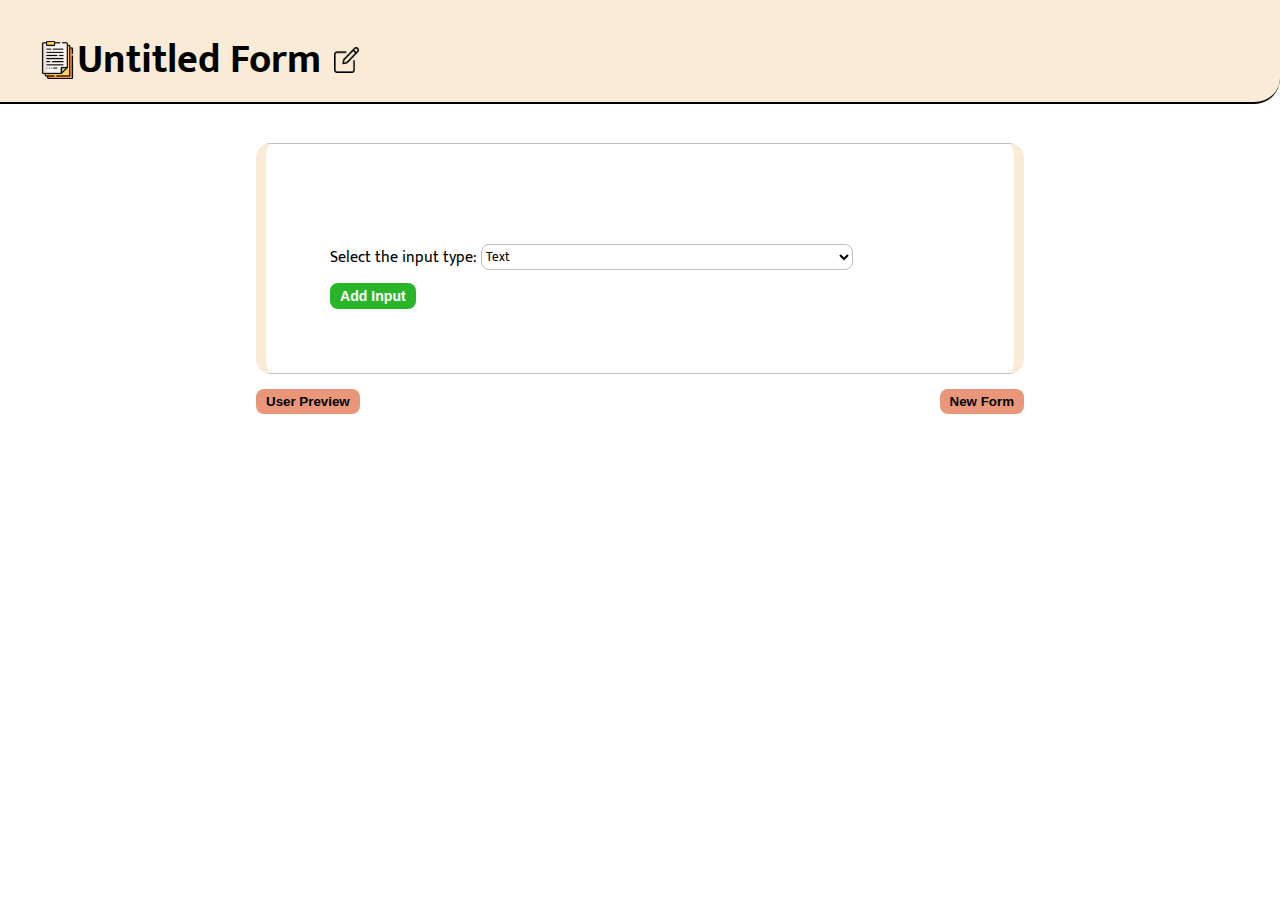
<file: index.html>
<!DOCTYPE html>
<html lang="en">

<head>
    <meta charset="UTF-8">
    <meta name="viewport" content="width=device-width, initial-scale=1.0">
    <title>Dynamic Form Generator</title>
    <link rel="stylesheet" href="/css/index.css">
    <link rel="stylesheet" href="/css/preview.css">
    <link rel="preconnect" href="https://fonts.googleapis.com">
    <link rel="preconnect" href="https://fonts.gstatic.com" crossorigin>
    <link href="https://fonts.googleapis.com/css2?family=Mukta:wght@300&display=swap" rel="stylesheet">
    <link href="https://fonts.googleapis.com/css2?family=Mukta:wght@200&display=swap" rel="stylesheet">
    <link rel="icon" type="image/x-icon" href="/images/doc_icon.png">
</head>

<body>
    <div>
        <div class="form-title-container">
            <img src="/images/doc_icon.png" alt="doc_icon" id="doc_logo">
            <h1 id="form-title">Untitled Form</h1>
            <input type="image" src="/images/edit_icon.png" id="edit-form-title">
        </div>
        <div class="form-container">
            <!-- <input type="image" src="/images/eye_icon.png" id="preview-form-btn" onclick="window.location.href='preview.html'"> -->
            <form id="dynamicForm">
                <div class="input-field" id="input-container"></div>
                <br />
                <label for="inputType" class="input-type-label">Select the input type: </label>
                <select id="inputType" name="inputType" class="selection">
                    <option value="text">Text</option>
                    <option value="textarea">Textarea</option>
                    <option value="select">Dropdown</option>
                    <option value="checkbox">Checkbox</option>
                    <option value="radio">Radio Button</option>
                </select>
                <!-- <button class="removeField">-</button> -->
            </form>
            <button id="addField" class="dropdown-add">Add Input</button>
        </div>
    </div>
    <div style="display: flex; justify-content: space-between; padding: 0% 20%;">
        <button type="submit" form="dynamicForm" value="Submit" class="submit-btn" style="margin-left: 0%;" id="form-submit">User
            Preview</button>
        <button class="submit-btn" id="new-form">New Form</button>
    </div>
    <script src="js/new.js"></script>
    <script src="js/onload_index.js"></script>
</body>

</html>
</file>
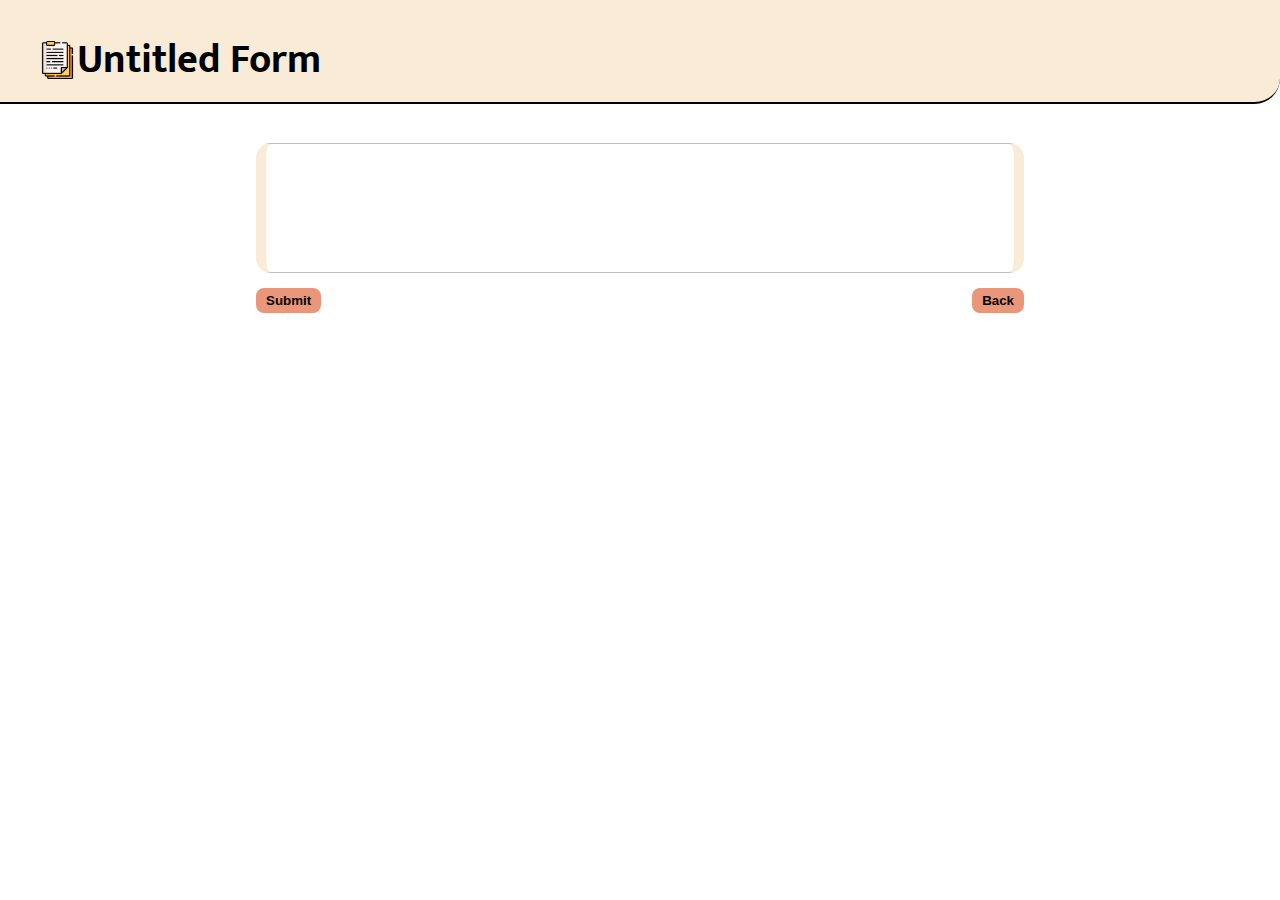
<file: preview.html>
<!DOCTYPE html>
<html lang="en">
<head>
    <meta charset="UTF-8">
    <meta name="viewport" content="width=device-width, initial-scale=1.0">
    <link rel="stylesheet" href="/css/index.css">
    <link rel="stylesheet" href="/css/preview.css">
    <link rel="preconnect" href="https://fonts.googleapis.com">
    <link rel="preconnect" href="https://fonts.gstatic.com" crossorigin>
    <link href="https://fonts.googleapis.com/css2?family=Mukta:wght@300&display=swap" rel="stylesheet">
    <link href="https://fonts.googleapis.com/css2?family=Mukta:wght@200&display=swap" rel="stylesheet">
    <link rel="icon" type="image/x-icon" href="/images/doc_icon.png">
    <title>Dynamic Form Preview</title>
</head>
<body>
    <div>
        <div class="form-title-container">
            <img src="/images/doc_icon.png" alt="Form Icon" id="doc_logo">
            <h1 id="form-title">Untitled Form</h1>
        </div>
        <div class="form-container">
            <form id="dynamicForm">
                <div class="input-field" id="input-container">
                </div>
            </form>
        </div>
        <div style="display: flex; justify-content: space-between; padding: 0% 20%;">
            <button class="submit-btn" style="margin-left: 0%;" id="user-submit" form="dynamicForm">Submit</button>
            <button class="submit-btn" id="back">Back</button>
        </div>
    </div>

    <script src="js/newPreview.js"></script>
</body>
</html>
</file>
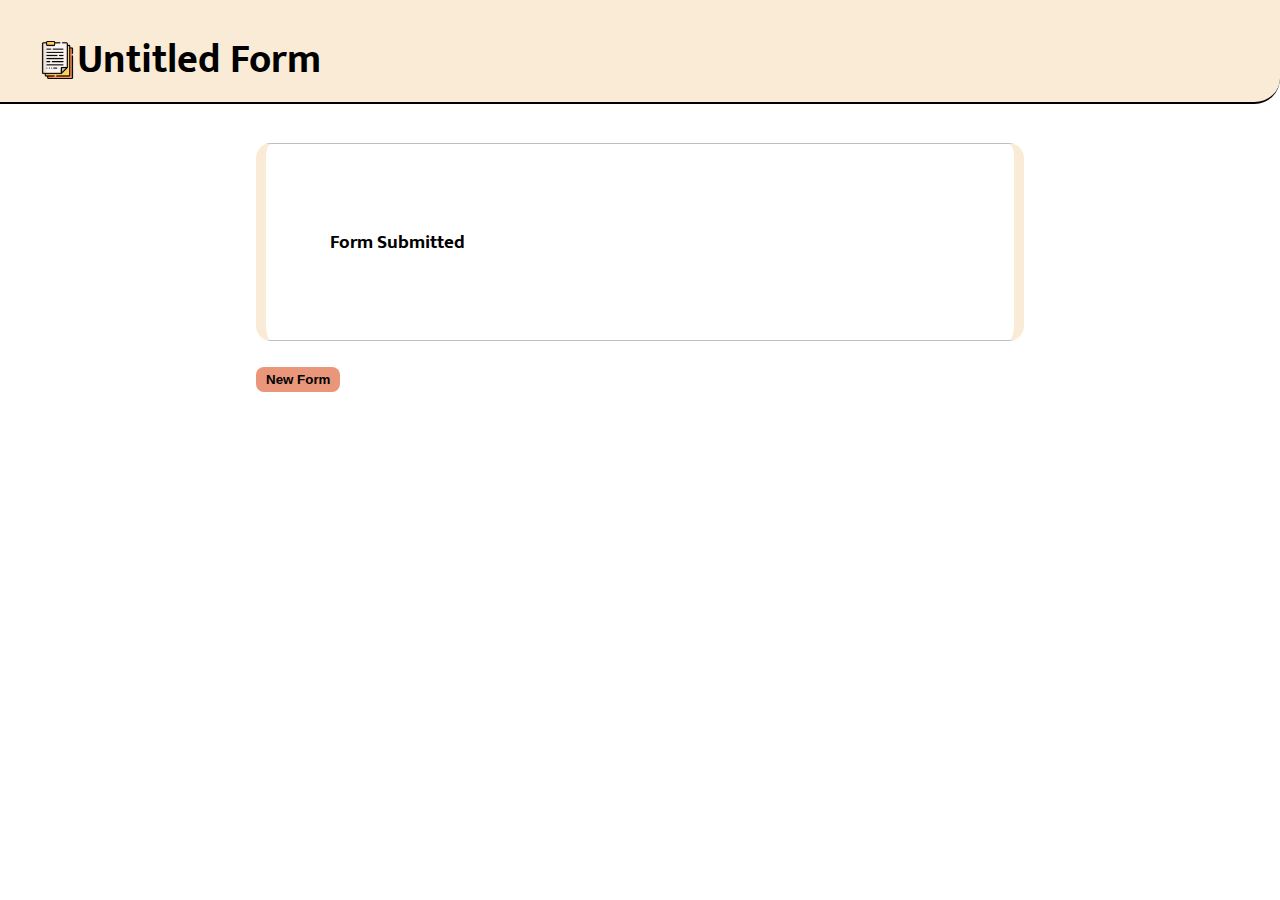
<file: submission.html>
<!DOCTYPE html>
<html lang="en">
<head>
    <meta charset="UTF-8">
    <meta name="viewport" content="width=device-width, initial-scale=1.0"><link rel="stylesheet" href="/css/index.css">
    <link rel="stylesheet" href="/css/preview.css">
    <link rel="preconnect" href="https://fonts.googleapis.com">
    <link rel="preconnect" href="https://fonts.gstatic.com" crossorigin>
    <link href="https://fonts.googleapis.com/css2?family=Mukta:wght@300&display=swap" rel="stylesheet">
    <link href="https://fonts.googleapis.com/css2?family=Mukta:wght@200&display=swap" rel="stylesheet">
    <link rel="icon" type="image/x-icon" href="/images/doc_icon.png">

    <title>Dynamic Form Submission</title>
</head>
<body>
    <div>
        <div class="form-title-container">
            <img src="/images/doc_icon.png" alt="Form Icon" id="doc_logo">
            <h1 id="form-title">Untitled Form</h1>
        </div>
        <div class="form-container">
           <h3 id="submitted-form">Form Submitted</h3>
        </div>
        <button class="submit-btn" id="new-form">New Form</button>
    </div>
    <script src="/js/submission.js"></script>
    <!-- <script src="/js/index.js"></script> -->
</body>
</html>
</file>
<file: css/index.css>
body{
    margin: 0;
    padding: 0;
}

.input-field{
    display: none;
    background-color: rgba(250, 235, 215, 0.4);
}
.form-title-container{
    /* text-align: center; */
    height: 10vw;
    display: flex;
    flex-direction: row;
    flex-wrap: wrap;
    background-color: antiquewhite;
    font-size: 2vw;
    border-bottom: 2px solid black;
    border-bottom-right-radius: 2vw;
    font-family: 'Mukta', sans-serif;
    align-items: center;
}

.form-title-text{
    outline: none;
    border-right: none;
    border-left: none;
    border-top: none;
    background-color: transparent;
    font-size: 3vw;
    font-weight: bolder;
    border-bottom: 2px solid saddlebrown;
}

#doc_logo{
    height: 5vw;
    width: 5vw;
    margin-left: 3%;
}   

#edit-form-title{
    width: 3%;
    margin-left: 1%;
}

#edit-icon{
    height: 18%;
    width: 18%;
}

.form-container{
    border: 1px solid rgba(128, 128, 128, 0.5);
    border-right: 10px solid antiquewhite;
    border-left: 10px solid antiquewhite;
    border-radius: 15px;
    margin-top: 3%;
    padding: 5%;
    margin-left: auto;
    margin-right: auto;
    box-sizing: border-box;
    max-width: 60%;
}

.input-field {
    box-sizing: border-box;
    border: 1px solid rgba(128, 128, 128, 0.5);
    padding: 5%;
    box-sizing: border-box;
    border-radius: 15px;
    padding-right: 7%;
}

.input-field:hover{
    border-bottom-color: darksalmon;
    border-bottom-width: 5px;
}

.input-wrapper{
    border: 1px solid rgba(128, 128, 128, 0.5);
    box-sizing: border-box;
    margin-bottom: 3%;
    padding: 5%;
    margin-left: auto;
    margin-right: auto;
    border-radius: 10px;
    background-color: white;
}

.question-label{
    font-family: 'Mukta', sans-serif;
    margin-bottom: 1%;
    font-size: 2vw;
    outline: none;
    white-space: pre-wrap;
    line-height: 1.2;
    width: auto;
    word-wrap: break-word;
}

.new-form-title-text{
    font-family: 'Mukta', sans-serif;
    margin-bottom: 1%;
    font-size: 2vw;
    outline: none;
    border-top: none;
    border-left: none;
    border-right: none;
    font-weight: bold;
    background-color: antiquewhite;
    width: 80%;
    margin-right: 20%;
}

.form-control {
    /* border: 2px solid red; */
    border-left: 0px;
    border-right: 0px;
    border-top: 0px;
    width: 80%;
    margin-right: 2%;
    font-family: 'Mukta', sans-serif;
    margin-bottom: 2%;
    margin-right: 20%;
    margin-top: 1%;
}

.form-control:focus{
    outline: none;
    background-color: rgba(250, 235, 215, 0.7);
    border-bottom: 2px solid darksalmon;
}

.option-form {
    /* border: 2px solid red; */
    border-left: 0px;
    border-right: 0px;
    border-top: 0px;
    width: 80%;
    margin-right: 2%;
    font-family: 'Mukta', sans-serif;
    margin-bottom: 2%;
    margin-right: 20%;
    margin-top: 1%;
}

.option-form:focus{
    outline: none;
    background-color: rgba(250, 235, 215, 0.7);
    border-bottom: 2px solid darksalmon;
}

.removeField{
    background-color: rgb(202, 10, 10);
    color: white;
    border: none;
    border-radius: 8px;
    font-weight: bolder;
    padding: 5px 10px;
    transition: transform 0.3s;
    cursor: pointer;
    display: inline-block;
    margin-right: 2%;
    font-size: 1.1vw;
}

.removeField:hover{
    transform: scale(1.1);
}

.dropdown-add {
    background-color: rgb(42, 180, 42);
    color: white;
    border: none;
    border-radius: 8px;
    font-weight: bolder;
    padding: 5px 10px;
    transition: transform 0.3s;
    cursor: pointer;
    display: inline-block;
    margin-right: 2%;
    font-size: 1.1vw;
}

.dropdown-add:hover {
    transform: scale(1.1);
}


.selection{
    width: 60%;
    outline: none;
    font-family: 'Mukta', sans-serif;
    border: 1px solid rgba(128, 128, 128, 0.5);
    background-color: transparent;
    border-radius: 8px;
    margin-right: 2%;
    margin-bottom: 2%;
    margin-top: 3%;
}

.selection>option{
    font-family: 'Mukta', sans-serif;
}

.selection:active{
    border: 1px solid darksalmon;
}

.textarea {
    width: 95%;
    height: auto;
    border: 1px solid rgba(128, 128, 128, 0.5);
    resize: vertical;
    outline: none;
    font-family: 'Mukta', sans-serif;
    border-radius: 5px;
    margin: 0 auto;
}
.textarea:focus:not(:placeholder-shown) {
    border-color: darksalmon;
}


.input-type-label{
    font-family: 'Mukta', sans-serif;
}

label{
    font-family: 'Mukta', sans-serif;
}

.submit-btn{
    background-color: darksalmon;
    color: black;
    border: none;
    border-radius: 8px;
    font-weight: bolder;
    padding: 5px 10px;
    transition: transform 0.3s;
    cursor: pointer;
    display: inline-block;
    margin-left: 20%;
    margin-top: 2%;
    margin-bottom: 10%;
}

.submit-btn:hover{
    transform: scale(1.1);
    transition-duration: 10ms;
}

.error-message{
    font-family: 'Mukta', sans-serif;
    color: rgb(190, 1, 1);
    font-size: 1vw;
}

.edit-button {
    background-color: darksalmon;
    color: white;
    border: none;
    border-radius: 8px;
    font-weight: bolder;
    padding: 5px 10px;
    transition: transform 0.3s;
    cursor: pointer;
    display: inline-block;
    margin-right: 2%;
    font-size: 1.1vw;
    margin-bottom: 1%;
}

.edit-button:hover{
    transform: scale(1.1);
}

.checkbox-label{
    font-family: 'Mukta', sans-serif;
    font-size: 80%;
}


@media screen and (min-width: 1200px) {
    .question-label {
       font-size: 15px;
    }

    .form-title-container{
        font-size: 20px;
        height: 8vw;
    }

    #doc_logo{
        height: 3vw;
        width: 3vw;
        margin-left: 3%;
    }  

    #edit-form-title{
        height: 2vw;
        width: 2vw;
    }
  }
</file>
<file: css/preview.css>
#preview-form-btn{
    width: 5%;
    margin-left: 100%;
}

#preview-form-btn:hover{
    transform: scale(1.1);
}

#submitted-form{
    font-family: 'Mukta', sans-serif;
}
</file>
